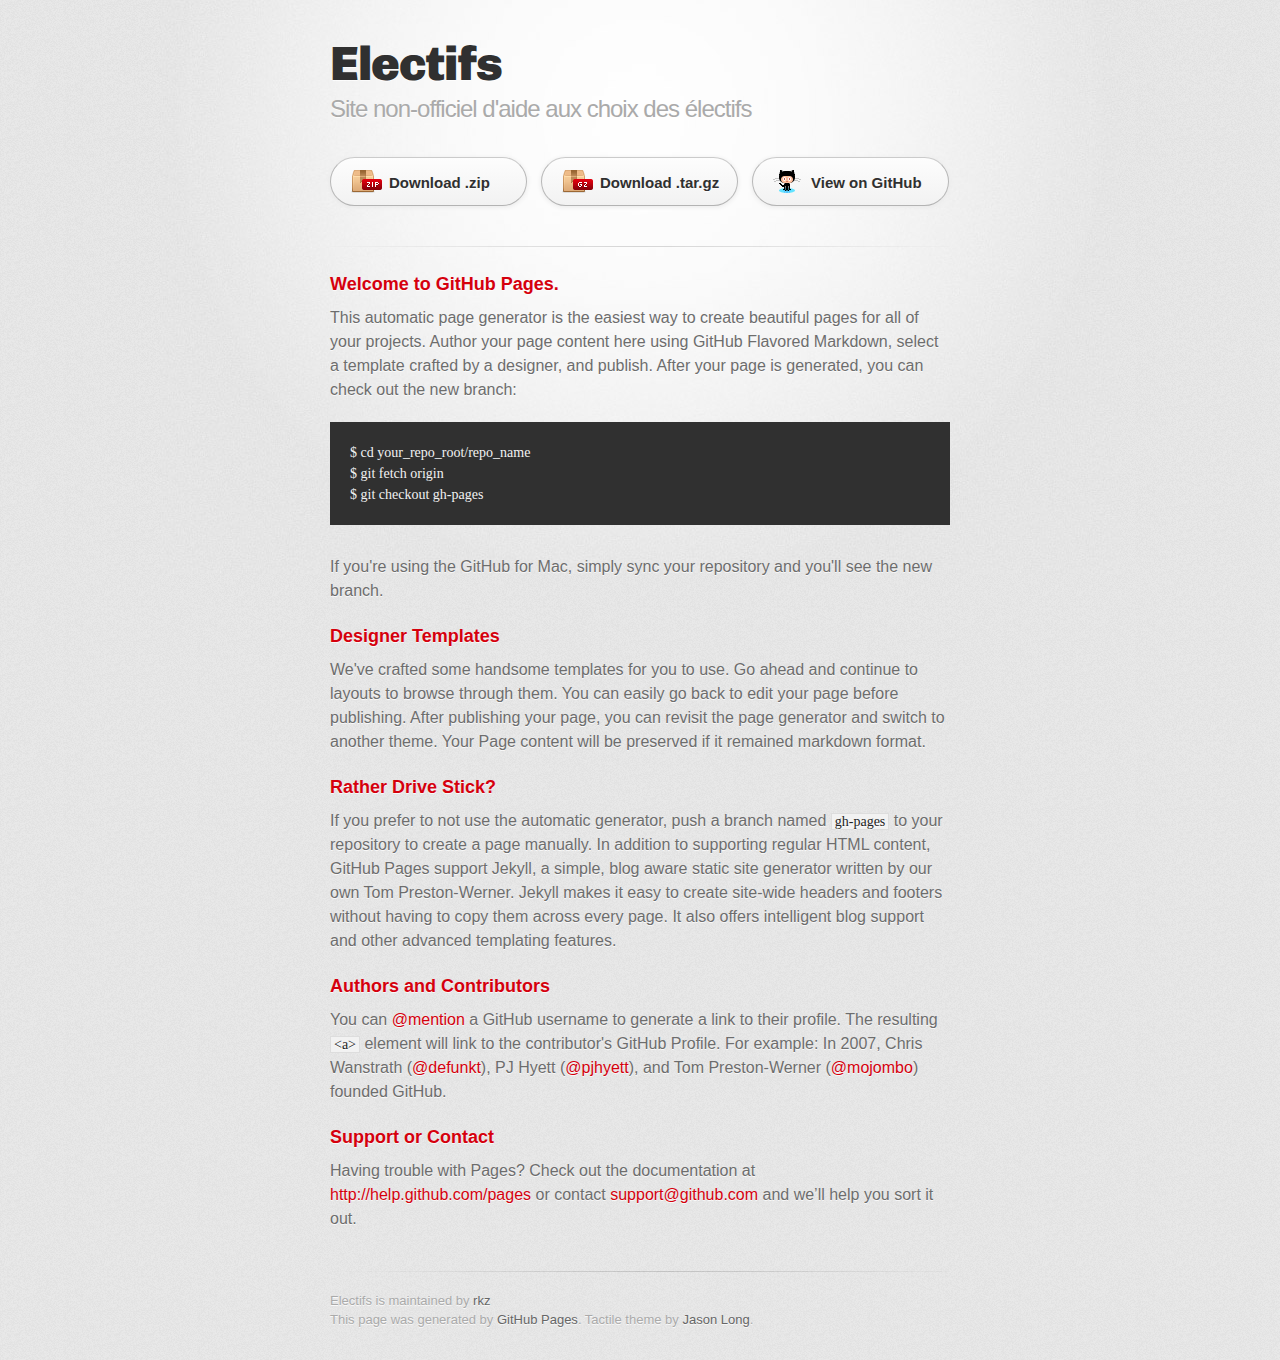
<file: index.html>
<!DOCTYPE html>
<html>
  <head>
    <meta charset='utf-8'>
    <meta http-equiv="X-UA-Compatible" content="chrome=1">
    <link href='https://fonts.googleapis.com/css?family=Chivo:900' rel='stylesheet' type='text/css'>
    <link rel="stylesheet" type="text/css" href="stylesheets/stylesheet.css" media="screen" />
    <link rel="stylesheet" type="text/css" href="stylesheets/pygment_trac.css" media="screen" />
    <link rel="stylesheet" type="text/css" href="stylesheets/print.css" media="print" />
    <!--[if lt IE 9]>
    <script src="//html5shiv.googlecode.com/svn/trunk/html5.js"></script>
    <![endif]-->
    <title>Electifs by rkz</title>
  </head>

  <body>
    <div id="container">
      <div class="inner">

        <header>
          <h1>Electifs</h1>
          <h2>Site non-officiel d'aide aux choix des électifs</h2>
        </header>

        <section id="downloads" class="clearfix">
          <a href="https://github.com/rkz/electifs/zipball/master" id="download-zip" class="button"><span>Download .zip</span></a>
          <a href="https://github.com/rkz/electifs/tarball/master" id="download-tar-gz" class="button"><span>Download .tar.gz</span></a>
          <a href="https://github.com/rkz/electifs" id="view-on-github" class="button"><span>View on GitHub</span></a>
        </section>

        <hr>

        <section id="main_content">
          <h3>Welcome to GitHub Pages.</h3>

<p>This automatic page generator is the easiest way to create beautiful pages for all of your projects. Author your page content here using GitHub Flavored Markdown, select a template crafted by a designer, and publish. After your page is generated, you can check out the new branch:</p>

<pre><code>$ cd your_repo_root/repo_name
$ git fetch origin
$ git checkout gh-pages
</code></pre>

<p>If you're using the GitHub for Mac, simply sync your repository and you'll see the new branch.</p>

<h3>Designer Templates</h3>

<p>We've crafted some handsome templates for you to use. Go ahead and continue to layouts to browse through them. You can easily go back to edit your page before publishing. After publishing your page, you can revisit the page generator and switch to another theme. Your Page content will be preserved if it remained markdown format.</p>

<h3>Rather Drive Stick?</h3>

<p>If you prefer to not use the automatic generator, push a branch named <code>gh-pages</code> to your repository to create a page manually. In addition to supporting regular HTML content, GitHub Pages support Jekyll, a simple, blog aware static site generator written by our own Tom Preston-Werner. Jekyll makes it easy to create site-wide headers and footers without having to copy them across every page. It also offers intelligent blog support and other advanced templating features.</p>

<h3>Authors and Contributors</h3>

<p>You can <a href="https://github.com/blog/821" class="user-mention">@mention</a> a GitHub username to generate a link to their profile. The resulting <code>&lt;a&gt;</code> element will link to the contributor's GitHub Profile. For example: In 2007, Chris Wanstrath (<a href="https://github.com/defunkt" class="user-mention">@defunkt</a>), PJ Hyett (<a href="https://github.com/pjhyett" class="user-mention">@pjhyett</a>), and Tom Preston-Werner (<a href="https://github.com/mojombo" class="user-mention">@mojombo</a>) founded GitHub.</p>

<h3>Support or Contact</h3>

<p>Having trouble with Pages? Check out the documentation at <a href="http://help.github.com/pages">http://help.github.com/pages</a> or contact <a href="mailto:support@github.com">support@github.com</a> and we’ll help you sort it out.</p>
        </section>

        <footer>
          Electifs is maintained by <a href="https://github.com/rkz">rkz</a><br>
          This page was generated by <a href="http://pages.github.com">GitHub Pages</a>. Tactile theme by <a href="http://twitter.com/jasonlong">Jason Long</a>.
        </footer>

        
      </div>
    </div>
  </body>
</html>
</file>
<file: stylesheets/pygment_trac.css>
.highlight  { background: #ffffff; }
.highlight .c { color: #999988; font-style: italic } /* Comment */
.highlight .err { color: #a61717; background-color: #e3d2d2 } /* Error */
.highlight .k { font-weight: bold } /* Keyword */
.highlight .o { font-weight: bold } /* Operator */
.highlight .cm { color: #999988; font-style: italic } /* Comment.Multiline */
.highlight .cp { color: #999999; font-weight: bold } /* Comment.Preproc */
.highlight .c1 { color: #999988; font-style: italic } /* Comment.Single */
.highlight .cs { color: #999999; font-weight: bold; font-style: italic } /* Comment.Special */
.highlight .gd { color: #000000; background-color: #ffdddd } /* Generic.Deleted */
.highlight .gd .x { color: #000000; background-color: #ffaaaa } /* Generic.Deleted.Specific */
.highlight .ge { font-style: italic } /* Generic.Emph */
.highlight .gr { color: #aa0000 } /* Generic.Error */
.highlight .gh { color: #999999 } /* Generic.Heading */
.highlight .gi { color: #000000; background-color: #ddffdd } /* Generic.Inserted */
.highlight .gi .x { color: #000000; background-color: #aaffaa } /* Generic.Inserted.Specific */
.highlight .go { color: #888888 } /* Generic.Output */
.highlight .gp { color: #555555 } /* Generic.Prompt */
.highlight .gs { font-weight: bold } /* Generic.Strong */
.highlight .gu { color: #800080; font-weight: bold; } /* Generic.Subheading */
.highlight .gt { color: #aa0000 } /* Generic.Traceback */
.highlight .kc { font-weight: bold } /* Keyword.Constant */
.highlight .kd { font-weight: bold } /* Keyword.Declaration */
.highlight .kn { font-weight: bold } /* Keyword.Namespace */
.highlight .kp { font-weight: bold } /* Keyword.Pseudo */
.highlight .kr { font-weight: bold } /* Keyword.Reserved */
.highlight .kt { color: #445588; font-weight: bold } /* Keyword.Type */
.highlight .m { color: #009999 } /* Literal.Number */
.highlight .s { color: #d14 } /* Literal.String */
.highlight .na { color: #008080 } /* Name.Attribute */
.highlight .nb { color: #0086B3 } /* Name.Builtin */
.highlight .nc { color: #445588; font-weight: bold } /* Name.Class */
.highlight .no { color: #008080 } /* Name.Constant */
.highlight .ni { color: #800080 } /* Name.Entity */
.highlight .ne { color: #990000; font-weight: bold } /* Name.Exception */
.highlight .nf { color: #990000; font-weight: bold } /* Name.Function */
.highlight .nn { color: #555555 } /* Name.Namespace */
.highlight .nt { color: #000080 } /* Name.Tag */
.highlight .nv { color: #008080 } /* Name.Variable */
.highlight .ow { font-weight: bold } /* Operator.Word */
.highlight .w { color: #bbbbbb } /* Text.Whitespace */
.highlight .mf { color: #009999 } /* Literal.Number.Float */
.highlight .mh { color: #009999 } /* Literal.Number.Hex */
.highlight .mi { color: #009999 } /* Literal.Number.Integer */
.highlight .mo { color: #009999 } /* Literal.Number.Oct */
.highlight .sb { color: #d14 } /* Literal.String.Backtick */
.highlight .sc { color: #d14 } /* Literal.String.Char */
.highlight .sd { color: #d14 } /* Literal.String.Doc */
.highlight .s2 { color: #d14 } /* Literal.String.Double */
.highlight .se { color: #d14 } /* Literal.String.Escape */
.highlight .sh { color: #d14 } /* Literal.String.Heredoc */
.highlight .si { color: #d14 } /* Literal.String.Interpol */
.highlight .sx { color: #d14 } /* Literal.String.Other */
.highlight .sr { color: #009926 } /* Literal.String.Regex */
.highlight .s1 { color: #d14 } /* Literal.String.Single */
.highlight .ss { color: #990073 } /* Literal.String.Symbol */
.highlight .bp { color: #999999 } /* Name.Builtin.Pseudo */
.highlight .vc { color: #008080 } /* Name.Variable.Class */
.highlight .vg { color: #008080 } /* Name.Variable.Global */
.highlight .vi { color: #008080 } /* Name.Variable.Instance */
.highlight .il { color: #009999 } /* Literal.Number.Integer.Long */

.type-csharp .highlight .k { color: #0000FF }
.type-csharp .highlight .kt { color: #0000FF }
.type-csharp .highlight .nf { color: #000000; font-weight: normal }
.type-csharp .highlight .nc { color: #2B91AF }
.type-csharp .highlight .nn { color: #000000 }
.type-csharp .highlight .s { color: #A31515 }
.type-csharp .highlight .sc { color: #A31515 }
</file>
<file: stylesheets/print.css>
html, body, div, span, applet, object, iframe,
h1, h2, h3, h4, h5, h6, p, blockquote, pre,
a, abbr, acronym, address, big, cite, code,
del, dfn, em, img, ins, kbd, q, s, samp,
small, strike, strong, sub, sup, tt, var,
b, u, i, center,
dl, dt, dd, ol, ul, li,
fieldset, form, label, legend,
table, caption, tbody, tfoot, thead, tr, th, td,
article, aside, canvas, details, embed, 
figure, figcaption, footer, header, hgroup, 
menu, nav, output, ruby, section, summary,
time, mark, audio, video {
  margin: 0;
  padding: 0;
  border: 0;
  font-size: 100%;
  font: inherit;
  vertical-align: baseline;
}
/* HTML5 display-role reset for older browsers */
article, aside, details, figcaption, figure, 
footer, header, hgroup, menu, nav, section {
  display: block;
}
body {
  line-height: 1;
}
ol, ul {
  list-style: none;
}
blockquote, q {
  quotes: none;
}
blockquote:before, blockquote:after,
q:before, q:after {
  content: '';
  content: none;
}
table {
  border-collapse: collapse;
  border-spacing: 0;
}
body {
  font-size: 13px;
  line-height: 1.5; 
  font-family: 'Helvetica Neue', Helvetica, Arial, serif;
  color: #000;
}

a {
  color: #d5000d;
  font-weight: bold;
}

header {
  padding-top: 35px;
  padding-bottom: 10px;
}

header h1 {
  font-weight: bold;
  letter-spacing: -1px;
  font-size: 48px;
  color: #303030;
  line-height: 1.2;
}

header h2 {
  letter-spacing: -1px;
  font-size: 24px;
  color: #aaa;
  font-weight: normal;
  line-height: 1.3;
}
#downloads {
  display: none;
}
#main_content {
  padding-top: 20px;
}

code, pre {
  font-family: Monaco, "Bitstream Vera Sans Mono", "Lucida Console", Terminal;
  color: #222;
  margin-bottom: 30px;
  font-size: 12px;
}

code {
  padding: 0 3px;
}

pre {
  border: solid 1px #ddd;
  padding: 20px;
  overflow: auto;
}
pre code {
  padding: 0;
}

ul, ol, dl {
  margin-bottom: 20px;
}


/* COMMON STYLES */

table {
  width: 100%;
  border: 1px solid #ebebeb;
}

th {
  font-weight: 500;
}

td {
  border: 1px solid #ebebeb;
  text-align: center; 
  font-weight: 300;
}

form {
  background: #f2f2f2;
  padding: 20px;
  
}


/* GENERAL ELEMENT TYPE STYLES */

h1 {
  font-size: 2.8em;
} 

h2 {
  font-size: 22px;
  font-weight: bold;
  color: #303030;
  margin-bottom: 8px;
} 

h3 {
  color: #d5000d;
  font-size: 18px;
  font-weight: bold;
  margin-bottom: 8px;
} 
 
h4 {
  font-size: 16px;
  color: #303030;
  font-weight: bold;
} 

h5 {
  font-size: 1em;
  color: #303030;
} 

h6 {
  font-size: .8em;
  color: #303030;
} 

p {
  font-weight: 300;
  margin-bottom: 20px;
}
 
a {
  text-decoration: none;
}

p a {
  font-weight: 400;
}

blockquote {
  font-size: 1.6em;
  border-left: 10px solid #e9e9e9;
  margin-bottom: 20px;
  padding: 0 0 0 30px;
}

ul li {
  list-style: disc inside;
  padding-left: 20px;
}

ol li {
  list-style: decimal inside;
  padding-left: 3px;
}

dl dd {
  font-style: italic;
  font-weight: 100;
}

footer {
  margin-top: 40px;
  padding-top: 20px;
  padding-bottom: 30px;
  font-size: 13px;
  color: #aaa;
}

footer a {
  color: #666;
}

/* MISC */
.clearfix:after {
  clear: both;
  content: '.';
  display: block;
  visibility: hidden;
  height: 0;
}

.clearfix {display: inline-block;}
* html .clearfix {height: 1%;}
.clearfix {display: block;}
</file>
<file: stylesheets/stylesheet.css>
/* http://meyerweb.com/eric/tools/css/reset/ 
   v2.0 | 20110126
   License: none (public domain)
*/
html, body, div, span, applet, object, iframe,
h1, h2, h3, h4, h5, h6, p, blockquote, pre,
a, abbr, acronym, address, big, cite, code,
del, dfn, em, img, ins, kbd, q, s, samp,
small, strike, strong, sub, sup, tt, var,
b, u, i, center,
dl, dt, dd, ol, ul, li,
fieldset, form, label, legend,
table, caption, tbody, tfoot, thead, tr, th, td,
article, aside, canvas, details, embed, 
figure, figcaption, footer, header, hgroup, 
menu, nav, output, ruby, section, summary,
time, mark, audio, video {
	margin: 0;
	padding: 0;
	border: 0;
	font-size: 100%;
	font: inherit;
	vertical-align: baseline;
}
/* HTML5 display-role reset for older browsers */
article, aside, details, figcaption, figure, 
footer, header, hgroup, menu, nav, section {
	display: block;
}
body {
	line-height: 1;
}
ol, ul {
	list-style: none;
}
blockquote, q {
	quotes: none;
}
blockquote:before, blockquote:after,
q:before, q:after {
	content: '';
	content: none;
}
table {
	border-collapse: collapse;
	border-spacing: 0;
}

/* LAYOUT STYLES */
body {
  font-size: 1em;
  line-height: 1.5; 
  background: #e7e7e7 url(../images/body-bg.png) 0 0 repeat;
  font-family: 'Helvetica Neue', Helvetica, Arial, serif;
  text-shadow: 0 1px 0 rgba(255, 255, 255, 0.8);
  color: #6d6d6d;
}

a {
  color: #d5000d;
}
a:hover {
  color: #c5000c;
}

header {
  padding-top: 35px;
  padding-bottom: 25px;
}

header h1 {
  font-family: 'Chivo', 'Helvetica Neue', Helvetica, Arial, serif; font-weight: 900;
  letter-spacing: -1px;
  font-size: 48px;
  color: #303030;
  line-height: 1.2;
}

header h2 {
  letter-spacing: -1px;
  font-size: 24px;
  color: #aaa;
  font-weight: normal;
  line-height: 1.3;
}

#container {
  background: transparent url(../images/highlight-bg.jpg) 50% 0 no-repeat;
  min-height: 595px;
}

.inner {
  width: 620px;
  margin: 0 auto;
}

#container .inner img {
  max-width: 100%;
}

#downloads {
  margin-bottom: 40px;
}

a.button {
  -moz-border-radius: 30px;
  -webkit-border-radius: 30px;                     
  border-radius: 30px;
  border-top: solid 1px #cbcbcb;
  border-left: solid 1px #b7b7b7;
  border-right: solid 1px #b7b7b7;
  border-bottom: solid 1px #b3b3b3;
  color: #303030;
  line-height: 25px;
  font-weight: bold;
  font-size: 15px;
  padding: 12px 8px 12px 8px;
  display: block;
  float: left;
  width: 179px;
  margin-right: 14px;  
  background: #fdfdfd; /* Old browsers */
  background: -moz-linear-gradient(top,  #fdfdfd 0%, #f2f2f2 100%); /* FF3.6+ */
  background: -webkit-gradient(linear, left top, left bottom, color-stop(0%,#fdfdfd), color-stop(100%,#f2f2f2)); /* Chrome,Safari4+ */
  background: -webkit-linear-gradient(top,  #fdfdfd 0%,#f2f2f2 100%); /* Chrome10+,Safari5.1+ */
  background: -o-linear-gradient(top,  #fdfdfd 0%,#f2f2f2 100%); /* Opera 11.10+ */
  background: -ms-linear-gradient(top,  #fdfdfd 0%,#f2f2f2 100%); /* IE10+ */
  background: linear-gradient(top,  #fdfdfd 0%,#f2f2f2 100%); /* W3C */
  filter: progid:DXImageTransform.Microsoft.gradient( startColorstr='#fdfdfd', endColorstr='#f2f2f2',GradientType=0 ); /* IE6-9 */
  -webkit-box-shadow: 10px 10px 5px #888;
  -moz-box-shadow: 10px 10px 5px #888;
  box-shadow: 0px 1px 5px #e8e8e8;
}
a.button:hover {
  border-top: solid 1px #b7b7b7;
  border-left: solid 1px #b3b3b3;
  border-right: solid 1px #b3b3b3;
  border-bottom: solid 1px #b3b3b3;
  background: #fafafa; /* Old browsers */
  background: -moz-linear-gradient(top,  #fdfdfd 0%, #f6f6f6 100%); /* FF3.6+ */
  background: -webkit-gradient(linear, left top, left bottom, color-stop(0%,#fdfdfd), color-stop(100%,#f6f6f6)); /* Chrome,Safari4+ */
  background: -webkit-linear-gradient(top,  #fdfdfd 0%,#f6f6f6 100%); /* Chrome10+,Safari5.1+ */
  background: -o-linear-gradient(top,  #fdfdfd 0%,#f6f6f6 100%); /* Opera 11.10+ */
  background: -ms-linear-gradient(top,  #fdfdfd 0%,#f6f6f6 100%); /* IE10+ */
  background: linear-gradient(top,  #fdfdfd 0%,#f6f6f6, 100%); /* W3C */
  filter: progid:DXImageTransform.Microsoft.gradient( startColorstr='#fdfdfd', endColorstr='#f6f6f6',GradientType=0 ); /* IE6-9 */
}

a.button span {
  padding-left: 50px;
  display: block;
  height: 23px;
}

#download-zip span {
  background: transparent url(../images/zip-icon.png) 12px 50% no-repeat;
}
#download-tar-gz span {
  background: transparent url(../images/tar-gz-icon.png) 12px 50% no-repeat;
}
#view-on-github span {
  background: transparent url(../images/octocat-icon.png) 12px 50% no-repeat;
}
#view-on-github {
  margin-right: 0;
}

code, pre {
  font-family: Monaco, "Bitstream Vera Sans Mono", "Lucida Console", Terminal;
  color: #222;
  margin-bottom: 30px;
  font-size: 14px;
}

code {
  background-color: #f2f2f2;
  border: solid 1px #ddd;
  padding: 0 3px;
}

pre {
  padding: 20px;
  background: #303030;
  color: #f2f2f2;
  text-shadow: none;
  overflow: auto;
}
pre code {
  color: #f2f2f2;
  background-color: #303030;
  border: none;
  padding: 0;
}

ul, ol, dl {
  margin-bottom: 20px;
}


/* COMMON STYLES */

hr {
  height: 1px;
  line-height: 1px;
  margin-top: 1em;
  padding-bottom: 1em;
  border: none;
  background: transparent url('../images/hr.png') 50% 0 no-repeat;
}

strong {
  font-weight: bold;
}

em {
  font-style: italic;
}

table {
  width: 100%;
  border: 1px solid #ebebeb;
}

th {
  font-weight: 500;
}

td {
  border: 1px solid #ebebeb;
  text-align: center; 
  font-weight: 300;
}

form {
  background: #f2f2f2;
  padding: 20px;
  
}


/* GENERAL ELEMENT TYPE STYLES */

h1 {
  font-size: 32px;
} 

h2 {
  font-size: 22px;
  font-weight: bold;
  color: #303030;
  margin-bottom: 8px;
} 

h3 {
  color: #d5000d;
  font-size: 18px;
  font-weight: bold;
  margin-bottom: 8px;
} 
 
h4 {
  font-size: 16px;
  color: #303030;
  font-weight: bold;
} 

h5 {
  font-size: 1em;
  color: #303030;
} 

h6 {
  font-size: .8em;
  color: #303030;
} 

p {
  font-weight: 300;
  margin-bottom: 20px;
}
 
a {
  text-decoration: none;
}

p a {
  font-weight: 400;
}

blockquote {
  font-size: 1.6em;
  border-left: 10px solid #e9e9e9;
  margin-bottom: 20px;
  padding: 0 0 0 30px;
}

ul li {
  list-style: disc inside;
  padding-left: 20px;
}

ol li {
  list-style: decimal inside;
  padding-left: 3px;
}

dl dt {
  color: #303030;
}

footer {
  background: transparent url('../images/hr.png') 0 0 no-repeat;
  margin-top: 40px;
  padding-top: 20px;
  padding-bottom: 30px;
  font-size: 13px;
  color: #aaa;
}

footer a {
  color: #666;
}
footer a:hover {
  color: #444;
}

/* MISC */
.clearfix:after {
  clear: both;
  content: '.';
  display: block;
  visibility: hidden;
  height: 0;
}

.clearfix {display: inline-block;}
* html .clearfix {height: 1%;}
.clearfix {display: block;}

/* #Media Queries
================================================== */

/* Smaller than standard 960 (devices and browsers) */
@media only screen and (max-width: 959px) {}

/* Tablet Portrait size to standard 960 (devices and browsers) */
@media only screen and (min-width: 768px) and (max-width: 959px) {}

/* All Mobile Sizes (devices and browser) */
@media only screen and (max-width: 767px) {
  header {
    padding-top: 10px;
    padding-bottom: 10px;
  }
  #downloads {
    margin-bottom: 25px;
  }
  #download-zip, #download-tar-gz {
    display: none;
  }
  .inner {
    width: 94%;
    margin: 0 auto;
  }
}

/* Mobile Landscape Size to Tablet Portrait (devices and browsers) */
@media only screen and (min-width: 480px) and (max-width: 767px) {}

/* Mobile Portrait Size to Mobile Landscape Size (devices and browsers) */
@media only screen and (max-width: 479px) {}
</file>
